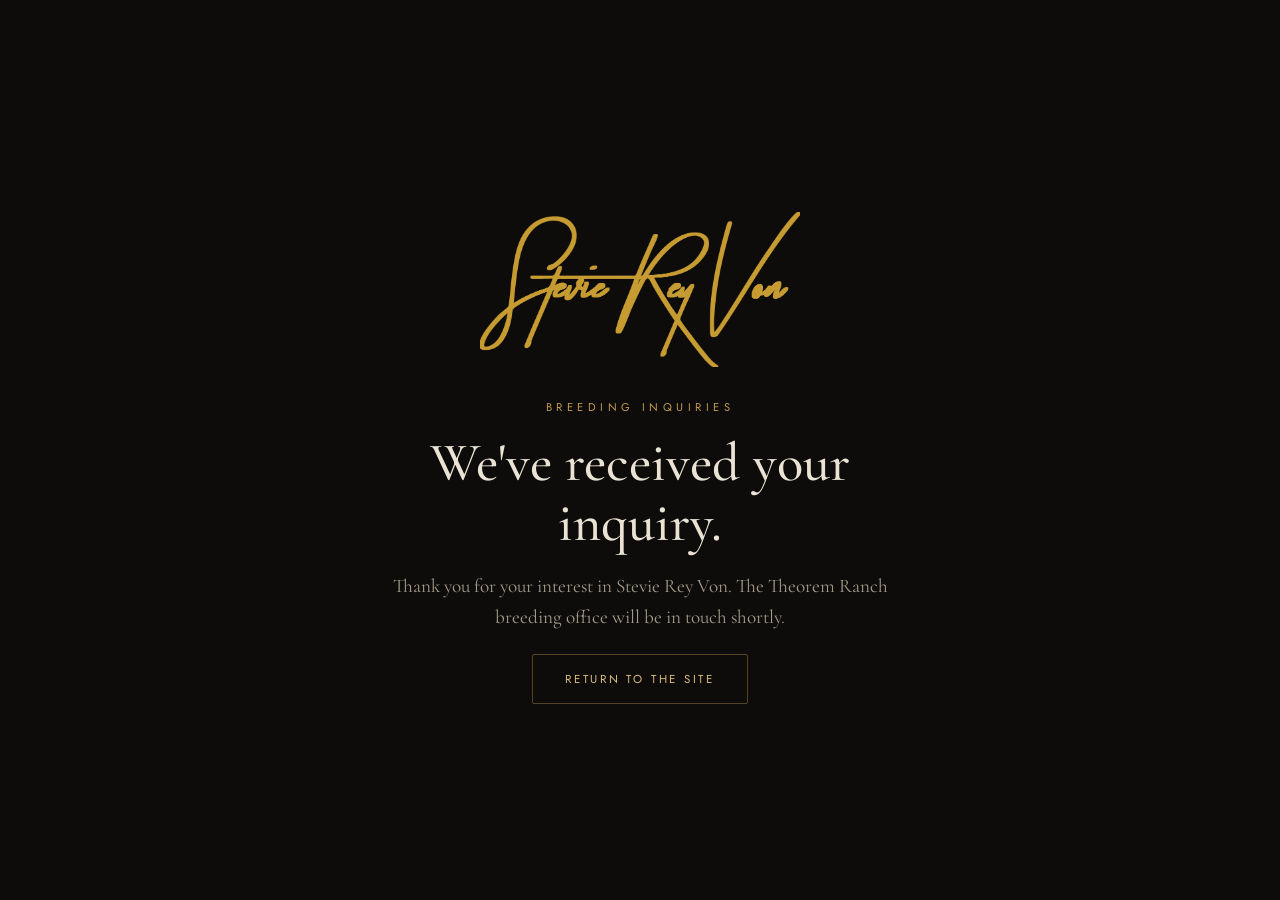
<file: thanks.html>
<!DOCTYPE html>
<html lang="en">
<head>
<meta charset="UTF-8" />
<meta name="viewport" content="width=device-width, initial-scale=1.0" />
<title>Inquiry Received | Stevie Rey Von</title>
<meta name="robots" content="noindex" />
<link rel="icon" type="image/png" href="assets/logo/mark-180.png" />
<link rel="preconnect" href="https://fonts.googleapis.com" />
<link rel="preconnect" href="https://fonts.gstatic.com" crossorigin />
<link href="https://fonts.googleapis.com/css2?family=Cormorant+Garamond:ital,wght@0,400;0,500;1,400&family=Jost:wght@300;400&display=swap" rel="stylesheet" />
<style>
  * { box-sizing: border-box; margin: 0; padding: 0; }
  body { min-height: 100svh; display: flex; align-items: center; justify-content: center;
         background: #0d0c0a; color: #eae3d4; text-align: center; padding: 2rem;
         font-family: "Cormorant Garamond", serif; }
  .card { max-width: 560px; }
  img.mark { width: min(320px, 70vw); margin: 0 auto 2rem; display: block; }
  .eyebrow { font-family: Jost, sans-serif; text-transform: uppercase; letter-spacing: .4em;
             font-size: .7rem; color: #c19a4e; display: block; margin-bottom: 1.2rem; }
  h1 { font-size: clamp(2.2rem, 6vw, 3.4rem); font-weight: 500; line-height: 1.1; margin-bottom: 1.1rem; }
  p { font-size: 1.2rem; line-height: 1.6; color: #a49a88; margin-bottom: 2.2rem; }
  a.btn { font-family: Jost, sans-serif; text-transform: uppercase; letter-spacing: .24em; font-size: .72rem;
          color: #dcbc7d; border: 1px solid rgba(193,154,78,.4); padding: 1rem 2rem; text-decoration: none;
          border-radius: 2px; transition: all .3s; }
  a.btn:hover { background: #c19a4e; color: #0d0c0a; }
</style>
</head>
<body>
  <div class="card">
    <img class="mark" src="assets/logo/srv-gold.png" alt="Stevie Rey Von" />
    <span class="eyebrow">Breeding Inquiries</span>
    <h1>We've received your inquiry.</h1>
    <p>Thank you for your interest in Stevie Rey Von. The Theorem Ranch breeding office will be in touch shortly.</p>
    <a class="btn" href="/">Return to the site</a>
  </div>
</body>
</html>
</file>
